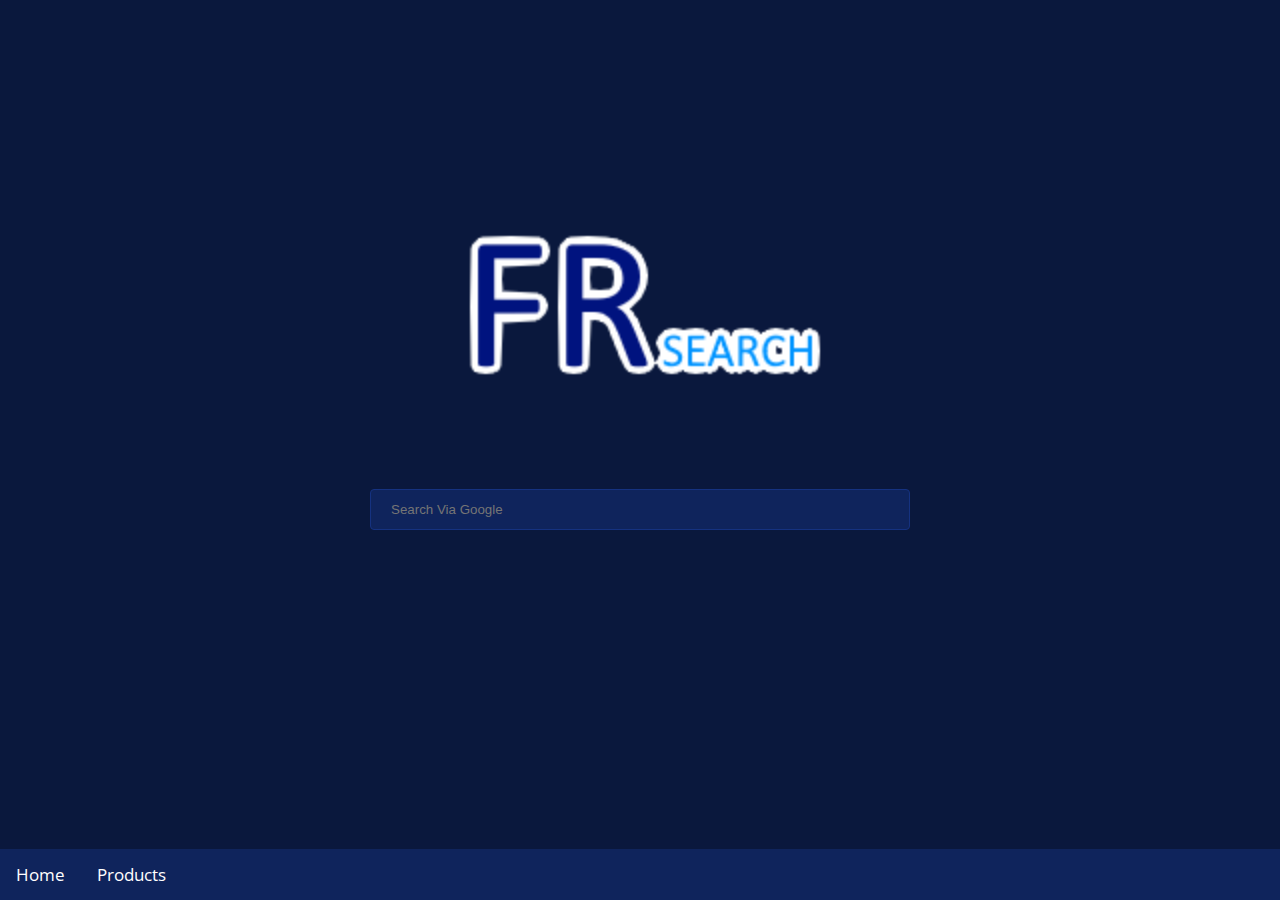
<file: index.html>
<!DOCTYPE html>
<html lang="en">
<head>
    <meta charset="UTF-8">
    <meta http-equiv="X-UA-Compatible" content="IE=edge">
    <meta name="viewport" content="width=device-width, initial-scale=1.0">
    <title>FrSearch</title>
    <link rel="stylesheet" href="styles.css">
    <link rel="icon" href="https://raw.githubusercontent.com/RashidYT/FrSearch/main/assets/favicon.ico" type="image/x-icon">
</head>
<body>
    <p>Build 1.2</p>
    <div style="padding:100px; text-align:center;">
        <img src="assets/icon.png" width="500">
        <h5></h5>
        <input type="text" class="textbox" placeholder="Search Via Google">
    </div>
    <div class="bottomnav">
        <a href="index.html">Home</a>
        <a href="products.html">Products</a>
    </div>
</body>
<script src="script.js"></script>
</html>
</file>
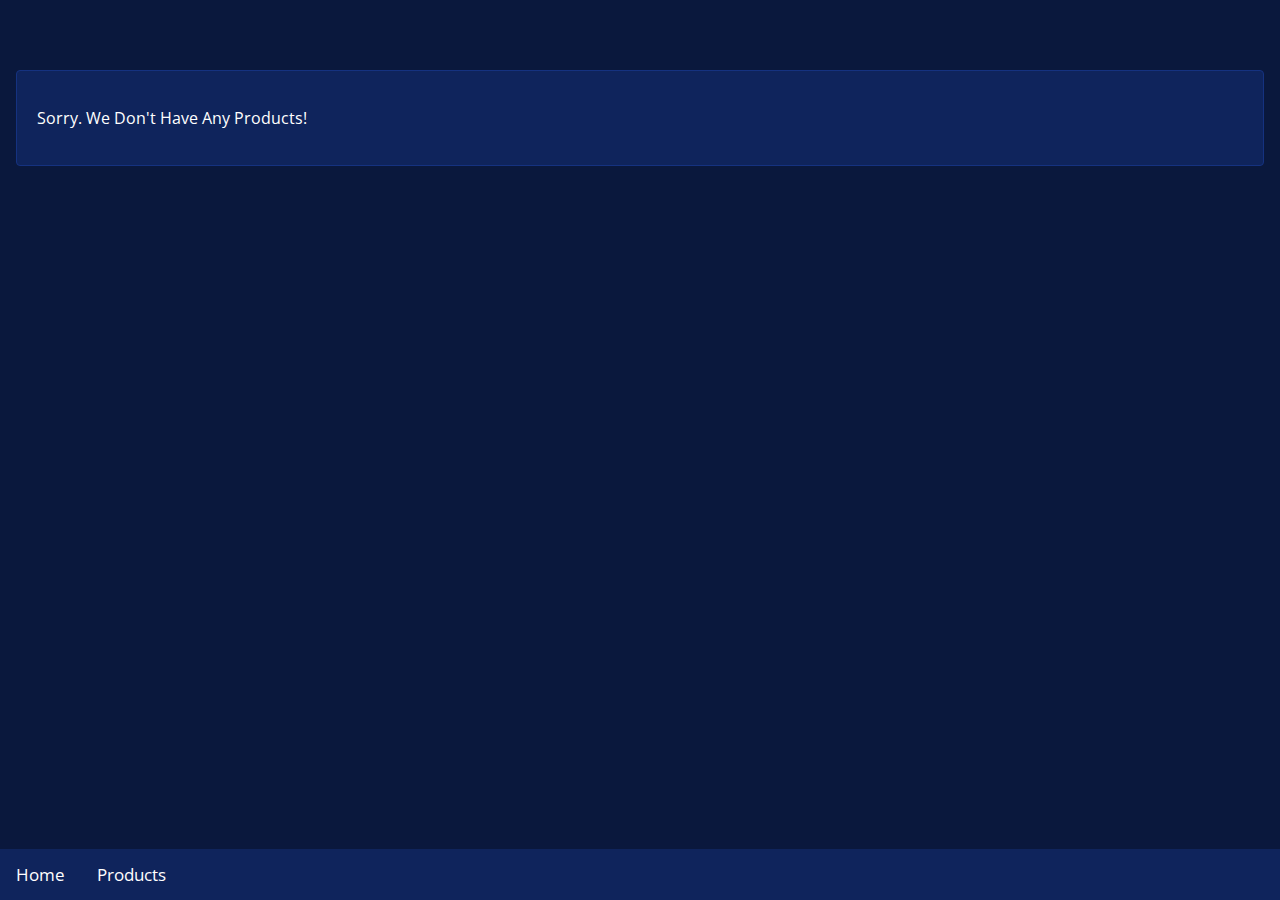
<file: products.html>
<!DOCTYPE html>
<html lang="en">
<head>
    <meta charset="UTF-8">
    <meta http-equiv="X-UA-Compatible" content="IE=edge">
    <meta name="viewport" content="width=device-width, initial-scale=1.0">
    <title>cool-color</title>
    <link rel="stylesheet" href="styles.css">
    <link rel="icon" href="assets/favicon.ico" type="image/x-icon">

</head>
<body>
    <p>Build 1.1</p>
    <div class="main">
        <div class="div-container">
            <p>Sorry. We Don't Have Any Products!</p>
        </div>
    </div>
    <div class="bottomnav">
        <a href="index.html">Home</a>
        <a href="products.html">Products</a>
    </div>
</body>
<script src="script.js"></script>
</html>
</file>
<file: styles.css>
@import url('https://fonts.googleapis.com/css2?family=Open+Sans:wght@500&display=swap');

body {
    ---color: #0a183d;
    ---color1: #0f245c;
    ---color2: #153280;
    ---textcolor: white;
    font-family : 'Open Sans', sans-serif;
    margin: 0;
    background-color: var(---color);
    color: var(---color);
}

.header {
    background-color: #ccc;
    padding: 20px;
}

.textbox {
    width: 50%;
    padding: 12px 20px;
    margin: 8px 0;
    display: inline-block;
    border: 1px solid var(---color2);
    border-radius: 4px;
    box-sizing: border-box;
    background-color: var(---color1);
}

.bottomnav {
    background-color: var(---color1);
    overflow: hidden;
    position: fixed;
    bottom: 0;
    width: 100%;
}

.bottomnav a {
    float: left;
    color: var(---textcolor);
    text-align: center;
    padding: 14px 16px;
    text-decoration: none;
    font-size: 17px;
}

.bottomnav a:hover {
    opacity: 0.3;
}

.main {
    padding: 16px;
    margin-bottom: 30px;
}

.div-container {
    background-color: var(---color1);
    border: 1px solid var(---color2);
    color: var(---textcolor);
    border-radius: 4px;
    padding: 20px;
    margin-bottom: 20px;
}
</file>
